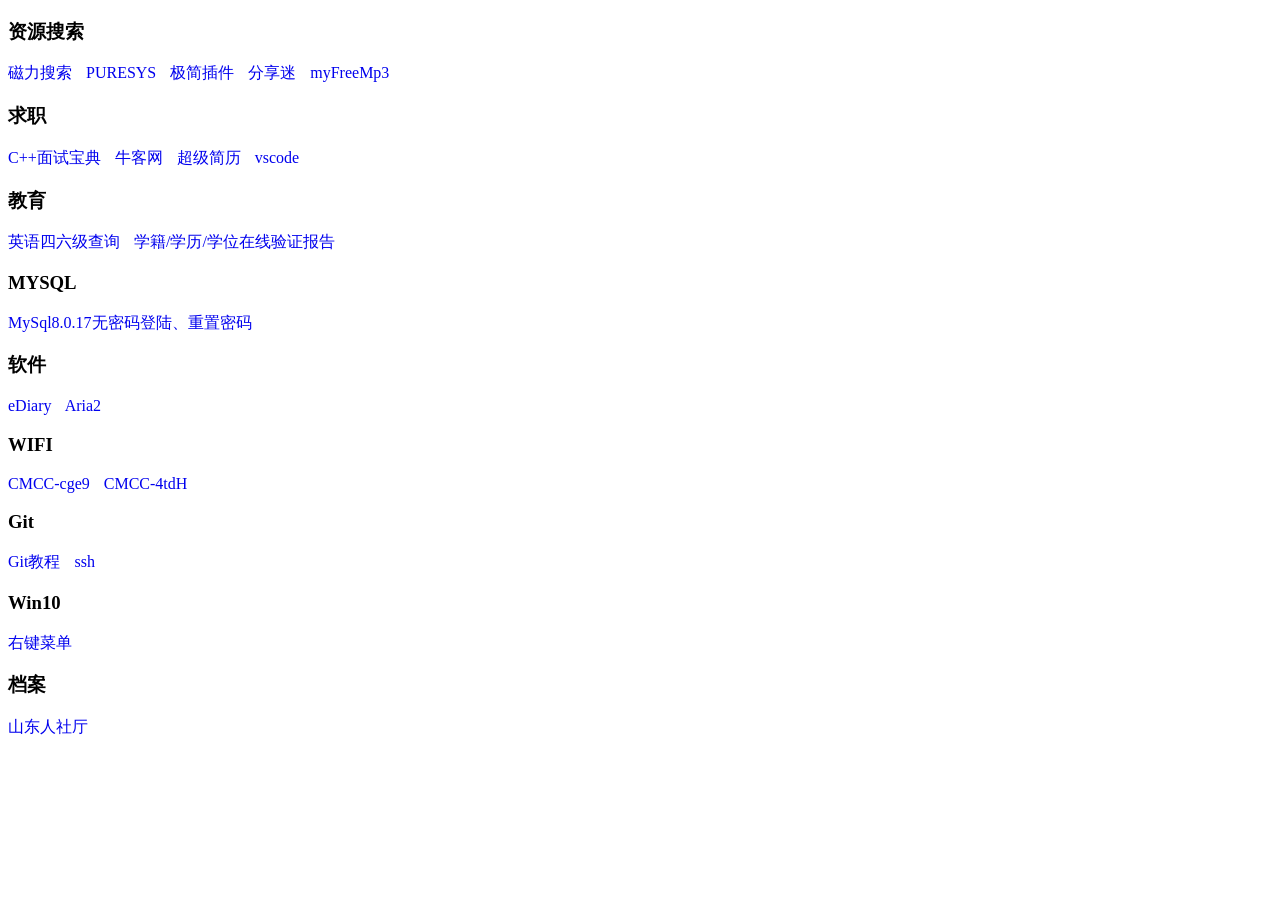
<file: index.htm>
<!doctype html>

<html>

<head>
<meta charset = "utf-8">
<link rel = "stylesheet" href = "mystyle.css">
<title>资源网站</title>

</head>

<body>

<!-- 内容 -->
<div id="content">
	<h3>资源搜索</h3>
	<div class = "gap">
		<a href = "https://www.okeyl.com/" target = "_blank">磁力搜索</a>
		<a href = "https://www.puresys.net/323.html" target = "_blank">PURESYS</a>
		<a href = "https://chrome.zzzmh.cn/index#/index" target = "_blank">极简插件</a>
		<a href = "https://www.fenxm.com/" target = "_blank">分享迷</a>
		<a href = "https://tools.liumingye.cn/music/?page=searchPage#/" target = "_blank">myFreeMp3</a>
	</div>
	
	<h3>求职</h3>
	<div class = "gap">
		<a href = "https://www.nowcoder.com/issue/tutorial?tutorialId=93&uuid=a34ed23d58b84da3a707c70371f59c21" target = "_blank">C++面试宝典</a>
		<a href = "https://www.nowcoder.com/" target = "_blank">牛客网</a>
		<a href = "https://www.wondercv.com/" target = "_blank">超级简历</a>
		<a href = "https://code.visualstudio.com/" target = "_blank">vscode</a>
	</div>
	
	<h3>教育</h3>
	<div class = "gap">
		<a href = "https://cjcx.neea.edu.cn/html1/folder/21045/4883-1.htm" target = "_blank">英语四六级查询</a>
		<a href = "https://www.chsi.com.cn/xlcx/bg.do?vcode=AQEJFJS2BNTGVKHD&trnd=05531465828632043741531938004502&srcid=archive" target = "_blank">学籍/学历/学位在线验证报告</a>
	</div>
	
	<h3>MYSQL</h3>
	<div class = "gap">
		<a href = "https://blog.csdn.net/sophia63/article/details/103543298" target = "_blank">MySql8.0.17无密码登陆、重置密码</a>
	</div>
	
	<h3>软件</h3>
	<div class = "gap">
		<a href = "http://www.haoxg.net/ediary/" target = "_blank">eDiary</a>
		<a href = "https://p3terx.com/archives/use-aria2-under-windows.html" target = "_blank">Aria2</a>
	</div>
	
	<h3>WIFI</h3>
	<div class = "gap">
		<a href = "http://192.168.1.1/" target = "_blank">CMCC-cge9</a>
		<a href = "http://192.168.10.1/" target = "_blank">CMCC-4tdH</a>
	</div>
	
	<h3>Git</h3>
	<div class = "gap">
	<a href = "https://www.liaoxuefeng.com/wiki/896043488029600">Git教程</a>
	<a href = "https://blog.csdn.net/weixin_42310154/article/details/118340458" target = "_blank">ssh</a>
	</div>
	
	<h3>Win10</h3>
	<div class = "gap">
		<a href = "https://blog.csdn.net/qq_45668124/article/details/104807420" target = "_blank">右键菜单</a>
	</div>
	
	<h3>档案</h3>
	<div class = "gap">
		<a href = "http://hrss.shandong.gov.cn/sdjyweb/index.action" target = "_blank">山东人社厅</a>
	</div>
	
</div>

</body>
</html>
</file>
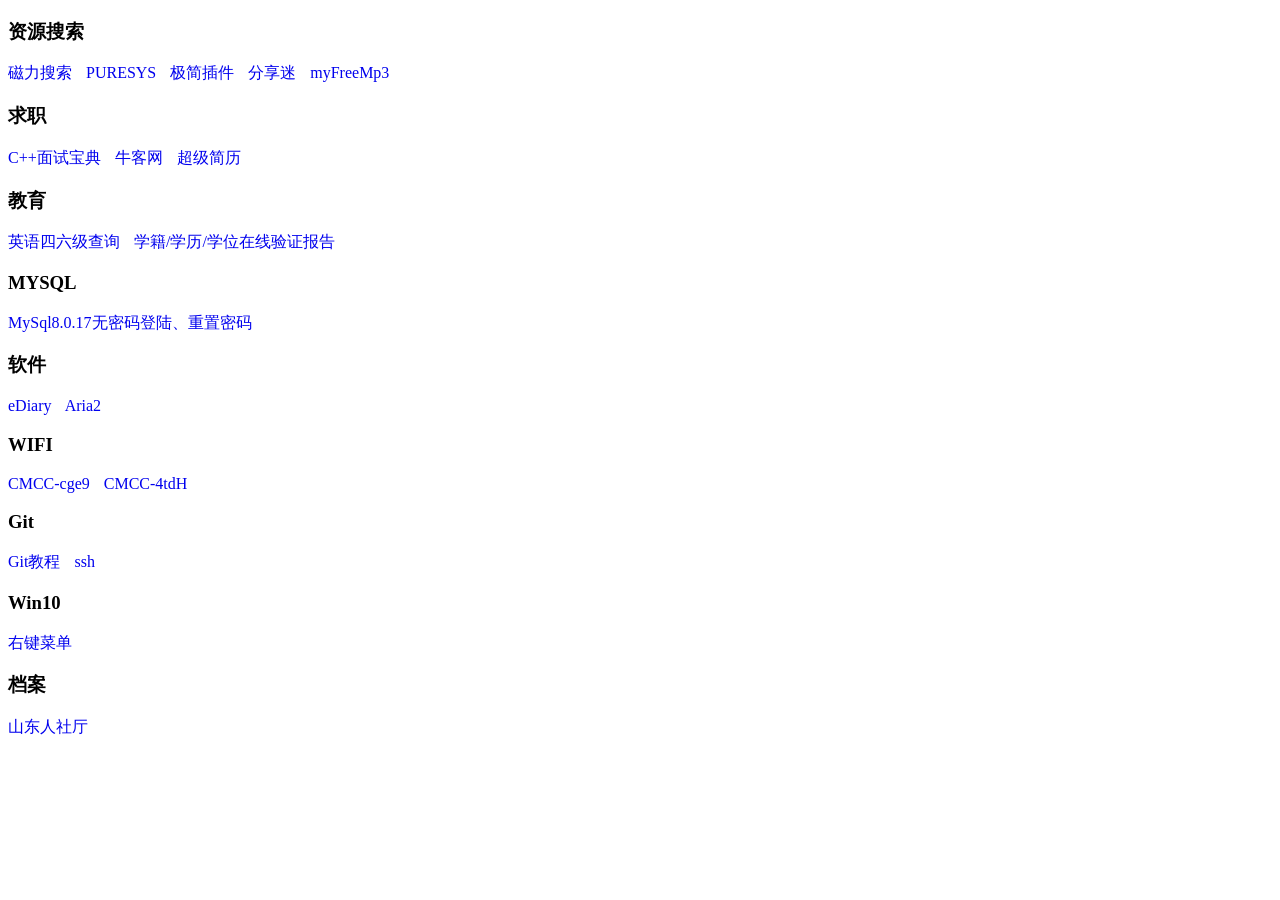
<file: URL.htm>
<!doctype html>

<html>

<head>
<meta charset = "utf-8">
<link rel = "stylesheet" href = "mystyle.css">
<title>资源网站</title>

</head>

<body>

<!-- 内容 -->
<div id="content">
	<h3>资源搜索</h3>
	<div class = "gap">
		<a href = "https://www.okeyl.com/" target = "_blank">磁力搜索</a>
		<a href = "https://www.puresys.net/323.html" target = "_blank">PURESYS</a>
		<a href = "https://chrome.zzzmh.cn/index#/index" target = "_blank">极简插件</a>
		<a href = "https://www.fenxm.com/" target = "_blank">分享迷</a>
		<a href = "https://tools.liumingye.cn/music/?page=searchPage#/" target = "_blank">myFreeMp3</a>
	</div>
	
	<h3>求职</h3>
	<div class = "gap">
		<a href = "https://www.nowcoder.com/issue/tutorial?tutorialId=93&uuid=a34ed23d58b84da3a707c70371f59c21" target = "_blank">C++面试宝典</a>
		<a href = "https://www.nowcoder.com/" target = "_blank">牛客网</a>
		<a href = "https://www.wondercv.com/" target = "_blank">超级简历</a>
	</div>
	
	<h3>教育</h3>
	<div class = "gap">
		<a href = "https://cjcx.neea.edu.cn/html1/folder/21045/4883-1.htm" target = "_blank">英语四六级查询</a>
		<a href = "https://www.chsi.com.cn/xlcx/bg.do?vcode=AQEJFJS2BNTGVKHD&trnd=05531465828632043741531938004502&srcid=archive" target = "_blank">学籍/学历/学位在线验证报告</a>
	</div>
	
	<h3>MYSQL</h3>
	<div class = "gap">
		<a href = "https://blog.csdn.net/sophia63/article/details/103543298" target = "_blank">MySql8.0.17无密码登陆、重置密码</a>
	</div>
	
	<h3>软件</h3>
	<div class = "gap">
		<a href = "http://www.haoxg.net/ediary/" target = "_blank">eDiary</a>
		<a href = "https://p3terx.com/archives/use-aria2-under-windows.html" target = "_blank">Aria2</a>
	</div>
	
	<h3>WIFI</h3>
	<div class = "gap">
		<a href = "http://192.168.1.1/" target = "_blank">CMCC-cge9</a>
		<a href = "http://192.168.10.1/" target = "_blank">CMCC-4tdH</a>
	</div>
	
	<h3>Git</h3>
	<div class = "gap">
	<a href = "https://www.liaoxuefeng.com/wiki/896043488029600">Git教程</a>
	<a href = "https://blog.csdn.net/weixin_42310154/article/details/118340458" target = "_blank">ssh</a>
	</div>
	
	<h3>Win10</h3>
	<div class = "gap">
		<a href = "https://blog.csdn.net/qq_45668124/article/details/104807420" target = "_blank">右键菜单</a>
	</div>
	
	<h3>档案</h3>
	<div class = "gap">
		<a href = "http://hrss.shandong.gov.cn/sdjyweb/index.action" target = "_blank">山东人社厅</a>
	</div>
	
</div>

</body>
</html>
</file>
<file: mystyle.css>
a {
	text-decoration: none;
}

a:hover {
	color: #37b3ed;
	text-decoration: none;
}

.gap{
	word-spacing: 10px;
}
</file>
